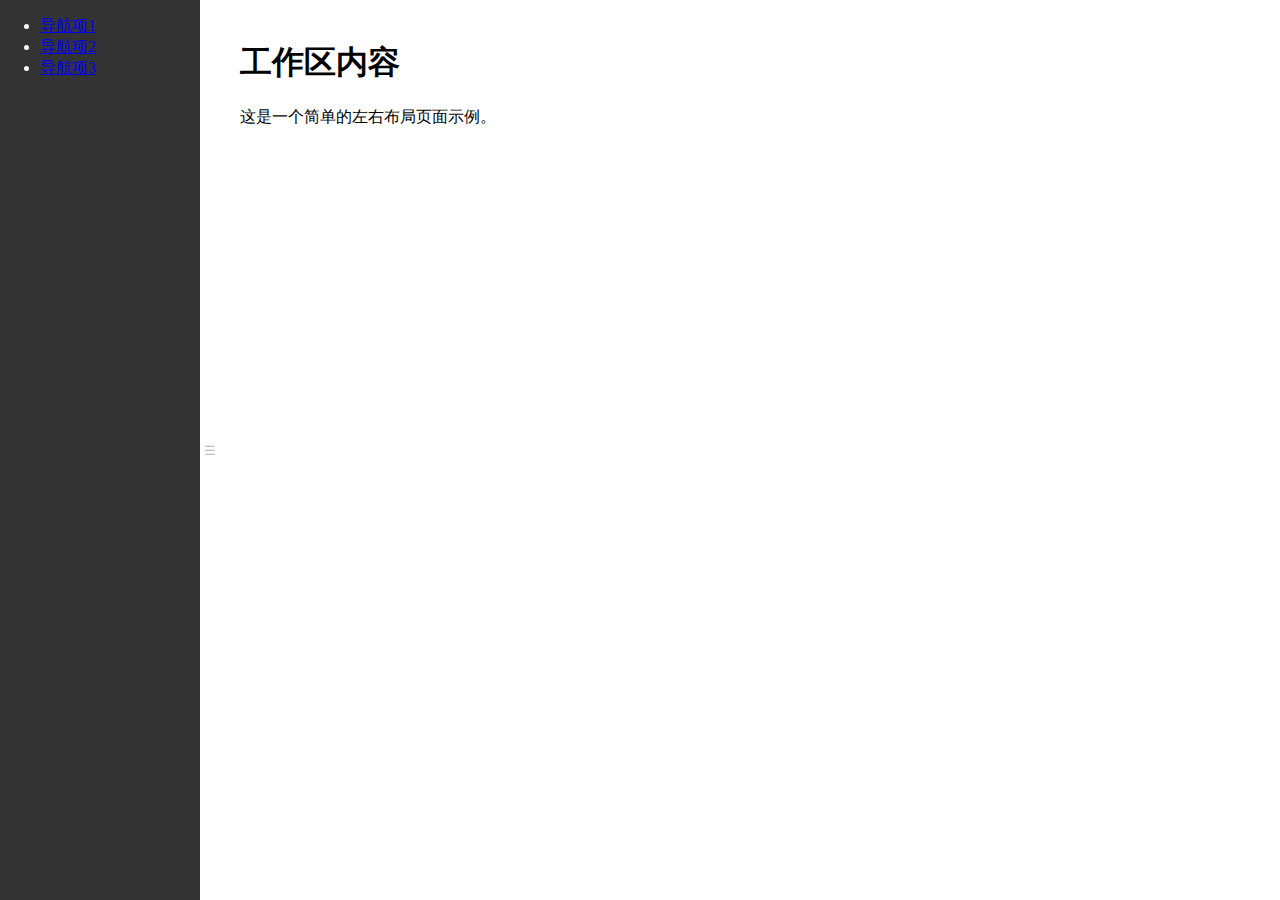
<file: templates/sidebar.html>
<!DOCTYPE html>
<html lang="en">
<head>
  <meta charset="UTF-8">
  <meta name="viewport" content="width=device-width, initial-scale=1.0">
  <title>左右布局页面</title>
  <style>
    html, body {
      margin: 0;
      padding: 0;
    }
    #container {
      /* 弹性布局
      1. 整个container的高度为100vh, 且不能上下左右滚动
      2. container分为三列：侧边栏、侧边栏toggle和内容页；三者都继承100vh的高度
      3. 侧边栏和侧边栏toggle都继承不能上下左右滚动，但内容页面可以滚动(不继承)
      4. 这样，内容页面在滚动的时候，不影响侧边栏和toggle
      5. 同时，由于container是弹性布局，toggle点击时，只需修改侧边栏和toggle的width，不用改动内容页
      */
      display: flex;
      height: 100vh;
      overflow: hidden;
    }

    /* 侧边栏: 页面 */
    #sidebar {
      margin: 0;
      padding: 0;
      width: 200px;
      background-color: #333;
      color: #fff;
      transition: width 0.1s;
    }
    /* 侧边栏: 收缩按钮 */
    #sidebar-toggle {
        width: 20px;
        background-color: transparent;

        display: flex;
        flex-direction: row;
        justify-content: center;
        align-items: center;
    }
    #toggle-btn {
      cursor: pointer;
      background-color: transparent;
      color: rgba(128, 128, 128, 0.5);
      border: none;
      outline: none;
    }

    /* 主页面 */
    #content {
      flex: 1;
      overflow: auto;
      padding: 20px;
    }
  </style>

</head>


<body>
  <div id="container">
    <!-- 侧边栏内容 -->
    <div id="sidebar">
      <ul>
        <li><a href="#">导航项1</a></li>
        <li><a href="#">导航项2</a></li>
        <li><a href="#">导航项3</a></li>
      </ul>
    </div>

    <!-- 侧边栏收缩按钮 -->
    <div id="sidebar-toggle">
        <button id="toggle-btn" onclick="toggleSidebar()">☰</button>
    </div>

    <!-- 主页面 -->
    <div id="content">
      <h1>工作区内容</h1>
      <p>这是一个简单的左右布局页面示例。</p>
    </div>
  </div>

  <script>
    function toggleSidebar() {
      var sidebar = document.getElementById('sidebar');
      var toggleBtn = document.getElementById('toggle-btn');
      if (sidebar.clientWidth === 0 || sidebar.clientWidth === '0px' || sidebar.clientWidth === '') {
        sidebar.style.width = '200px';
        toggleBtn.innerHTML = '☰';
      } else {
        sidebar.style.width = '0px';
        toggleBtn.innerHTML = '☰';
      }
    }
  </script>
</body>
</html>
</file>
